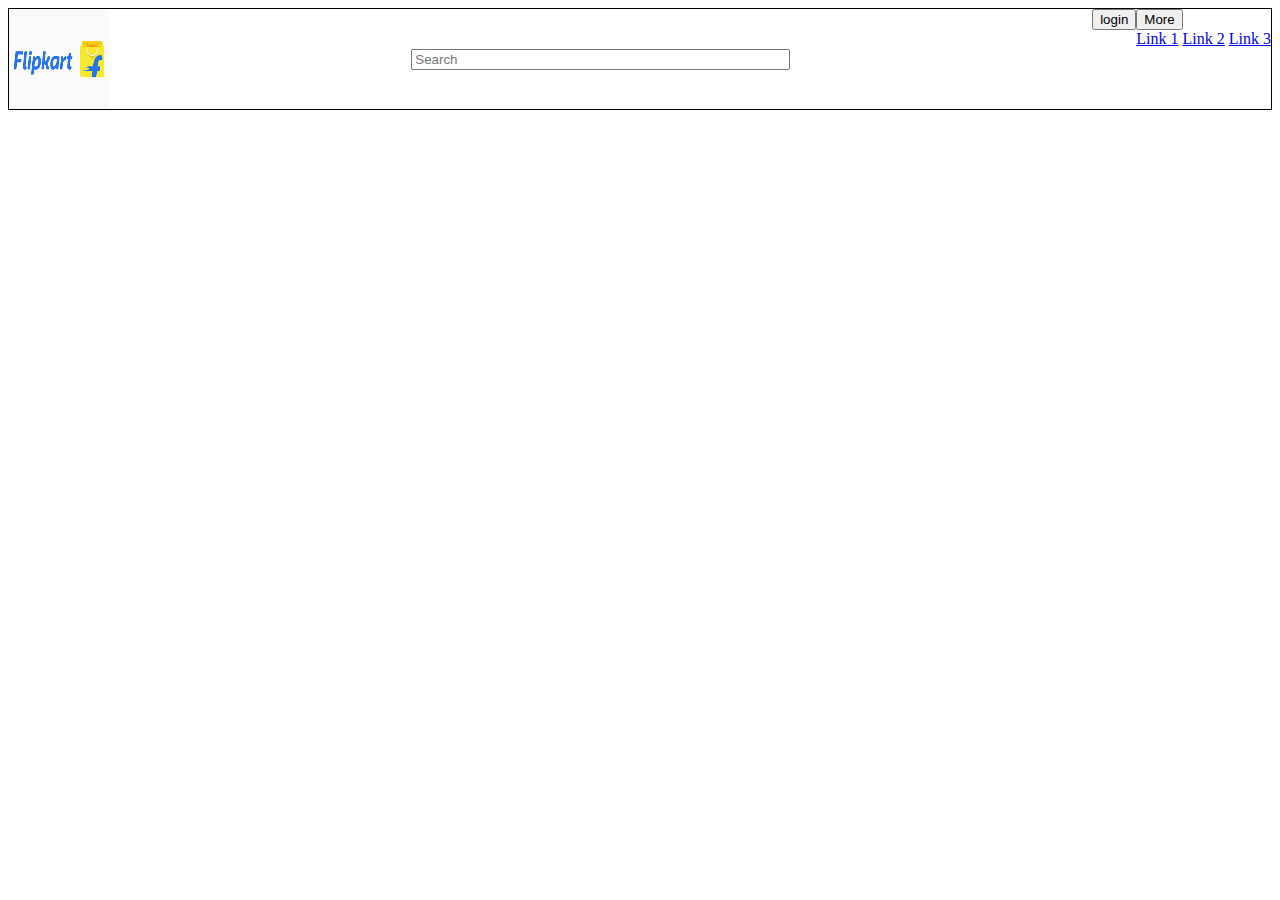
<file: amazon/index.html>
<!DOCTYPE html>
<html>
<head>
  <meta charset="utf-8">
  <title>index</title>
  <link rel="stylesheet" type="text/css" href="style.css">
</head>
<body>
  <div class="layout">
      <div class="bar">
        <img src="flipkart.png">
        <div class="Search">
        <input type="text" class="bar-Search" placeholder="Search" >
      </div>
        <div class="login">
        <button type="button" class="btn btn-primary">login</button>
      </div>
          <div class="More">
    <button class="dropbtn">More
      <i class="fa fa-caret-down"></i>
    </button>
    <div class="dropdown-content">
      <a href="#">Link 1</a>
      <a href="#">Link 2</a>
      <a href="#">Link 3</a>
    </div>
  </div>


      </div>
   </div>


</body>
  </html>
</file>
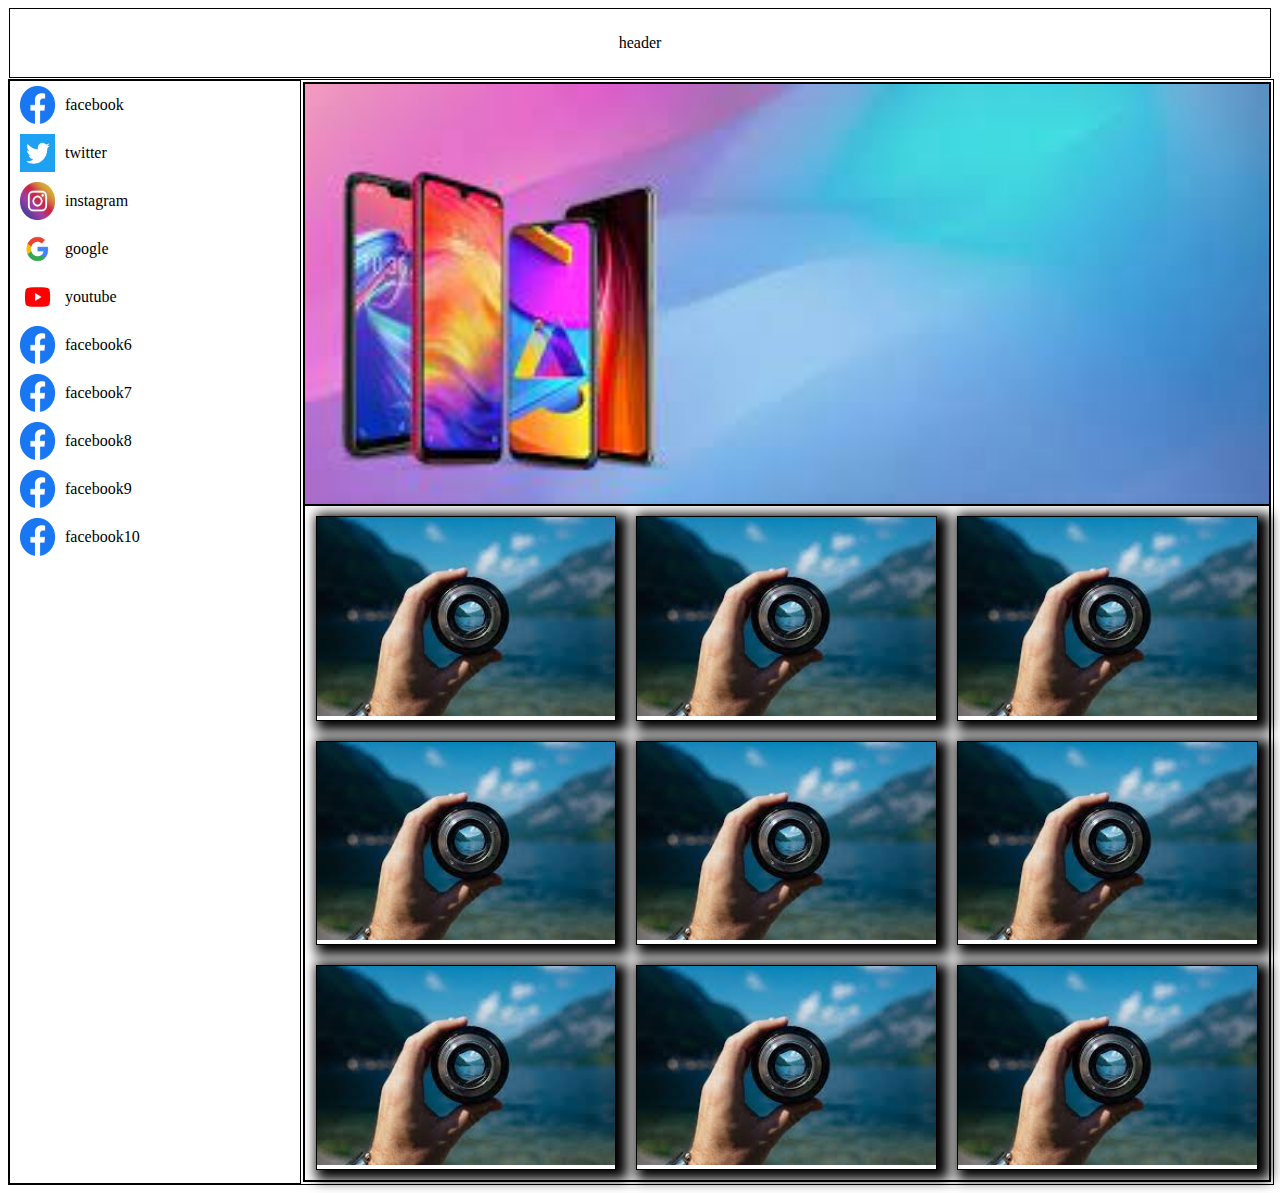
<file: flipkart/filpkart.html>
<!DOCTYPE html>
<html>
<head>
  <meta charset="utf-8">
  <link rel="stylesheet" type="text/css" href="style.css">
  <title>filpkart</title>
</head>
<body>
<div class="layout" >
  <header>
    header
  </header>
  <div class="content">
<div class="sidebar">
  <div class="bar"><div class="sidebar-img">
    <img src="facebook.png">
    <p>facebook</p>
  </div></div>
  <div class="bar"><div class="sidebar-img">
    <img src="twitter.png">
    <p>twitter</p>
  </div></div>
  <div class="bar"><div class="sidebar-img">
    <img src="instagram.jpg">
    <p>instagram</p>
  </div></div>
  <div class="bar"><div class="sidebar-img">
    <img src="google.png">
    <p>google</p>
  </div></div>
  <div class="bar"><div class="sidebar-img">
    <img src="youtube.png">
    <p>youtube</p>
  </div></div>
  <div class="bar"><div class="sidebar-img">
    <img src="facebook.png">
    <p>facebook6</p>
  </div></div>
  <div class="bar"><div class="sidebar-img">
    <img src="facebook.png">
    <p>facebook7</p>
  </div></div>
  <div class="bar"><div class="sidebar-img">
    <img src="facebook.png">
    <p>facebook8</p>
  </div></div>
  <div class="bar"><div class="sidebar-img">
    <img src="facebook.png">
    <p>facebook9</p>
  </div></div>
  <div class="bar"><div class="sidebar-img">
    <img src="facebook.png">
    <p>facebook10</p>
  </div></div>
</div>
<div class="box" >
<div class="banner">
  <img src="mobiles.jpg">
</div>

<div class="text">
<div class="type"><img src="download.jpg" alt="photos"></div>
<div class="type"><img src="download.jpg" alt="photos"></div>
<div class="type"><img src="download.jpg" alt="photos"></div>
<div class="type"><img src="download.jpg" alt="photos"></div>
<div class="type"><img src="download.jpg" alt="photos"></div>
<div class="type"><img src="download.jpg" alt="photos"></div>
<div class="type"><img src="download.jpg" alt="photos"></div>
<div class="type"><img src="download.jpg" alt="photos"></div>
<div class="type"><img src="download.jpg" alt="photos"></div>

</div>

</div>


</div>
</body>
</html>
</file>
<file: amazon/style.css>
.bar{
      display: flex;
    border: 1px solid black;
}
 img{
  width:100px;
  height:100px;
 }

.Search{  
    display: flex;
    flex-direction: column;
    margin: auto;
    width: 30%;
}
</file>
<file: flipkart/style.css>
body{

}
header{
    display: flex;
    justify-content: center;
    align-items: center;
    border: 1px solid black;
    padding:25px;
    margin:1px;

}
.content{
   display: flex;
    border: 1px solid black;
    width: 100%;
}
.sidebar{
       display: flex;
    border: 1px solid black;
    width: 30%;
    flex-direction: column;
}

.bar{
     display: flex;
     width: 100%;
     align-items: center;
     padding: 5px 10px;
     border:none;

}



.box{
    display: flex;
    border: 1px solid black;
    justify-content: center;
    align-items: center;
    margin:2px;
 flex-wrap: wrap;
    width:100%;
}
.banner{
    display: flex;
    border: 1px solid black;
        width: 100%;

}
.text{
   display: flex;
    width: 100%;
    justify-content: center;
    align-items: center;
    border: 1px solid black;
     flex-wrap: wrap;

}
.type{
    border: 1px solid black;
    justify-content: center;
    align-items: center;

    box-shadow: 6px 4px 12px 6px;
    margin:10px;
    width:31%;
}
img{
    width:100%;

}
.bar:hover {
  color: #ffffff;
  background-color:#9e9e9e;
  border-radius:4px;
}

.sidebar-img{
     width:35px;
     display:flex;
}
p{
    margin:10px;
}
.facebook:hover {
    opacity: 0.7;
}
</file>
